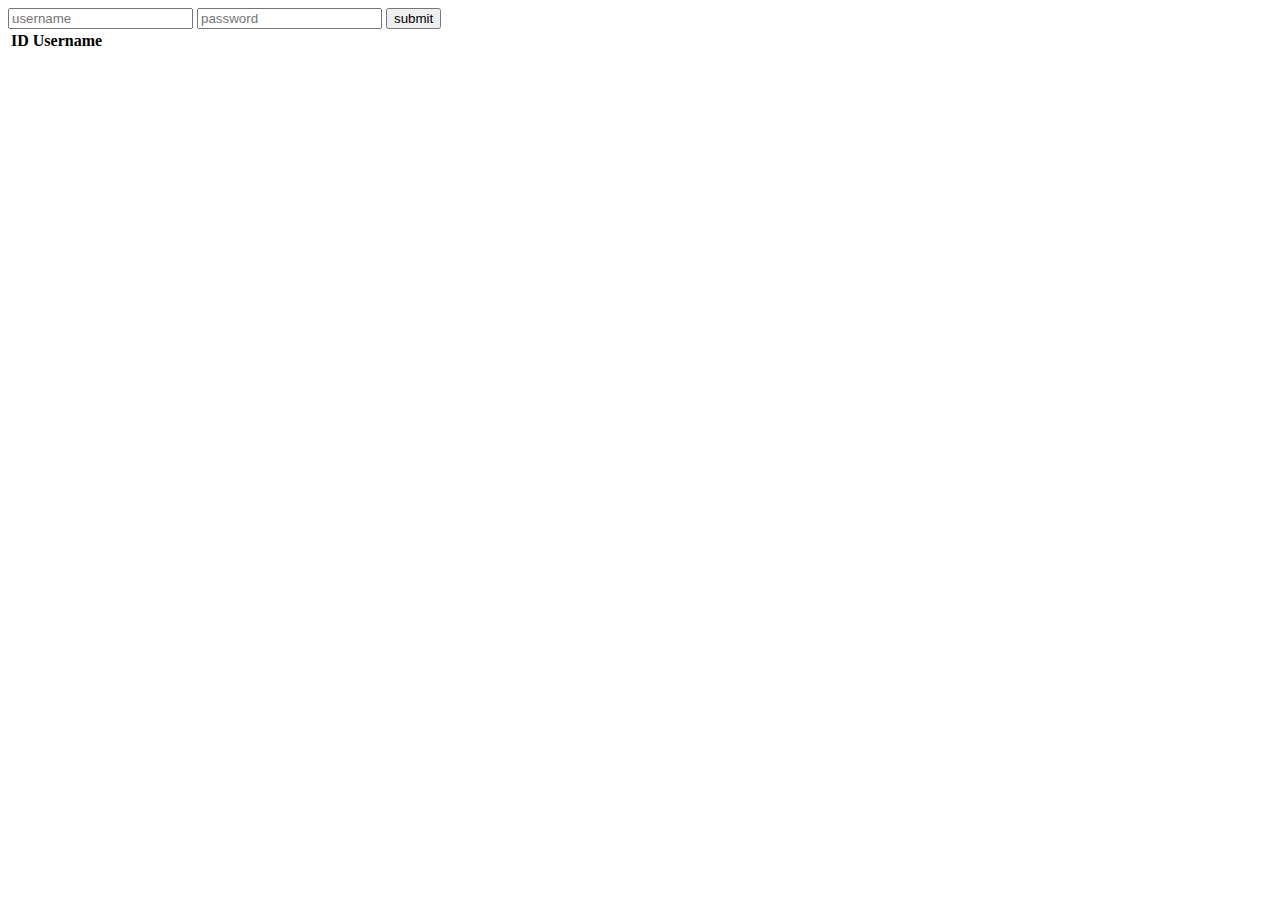
<file: src/main/resources/public/adminDashboard.html>
<!DOCTYPE html>
<html lang="en">
<head>
  <meta charset="UTF-8">
  <meta name="viewport"
        content="width=device-width, user-scalable=no, initial-scale=1.0, maximum-scale=1.0, minimum-scale=1.0">
  <meta http-equiv="X-UA-Compatible" content="ie=edge">
  <title>Admin Dashboard</title>
  <script src="adminDashboard.js"></script>
  <link rel="shortcut icon" href="#">
</head>
<body>

<div class="login-page">
  <div class="form">
    <form class="login-form" method ="POST" id="loginForm">
      <input type="text" placeholder="username" name="username" id="username"/>
      <input type="text" placeholder="password" name="password" id="password"/>
      <input type="submit" value="submit" id="submit"/>
    </form>
  </div>
</div>


<table>
  <thead>
  <tr>
    <th>ID</th>
    <th>Username</th>
  </tr>
  </thead>
  <tbody id="entryDisplay">
  <tr>
    <td colspan="3"></td>
  </tr>
  </tbody>
</table>
</body>
</html>
</file>
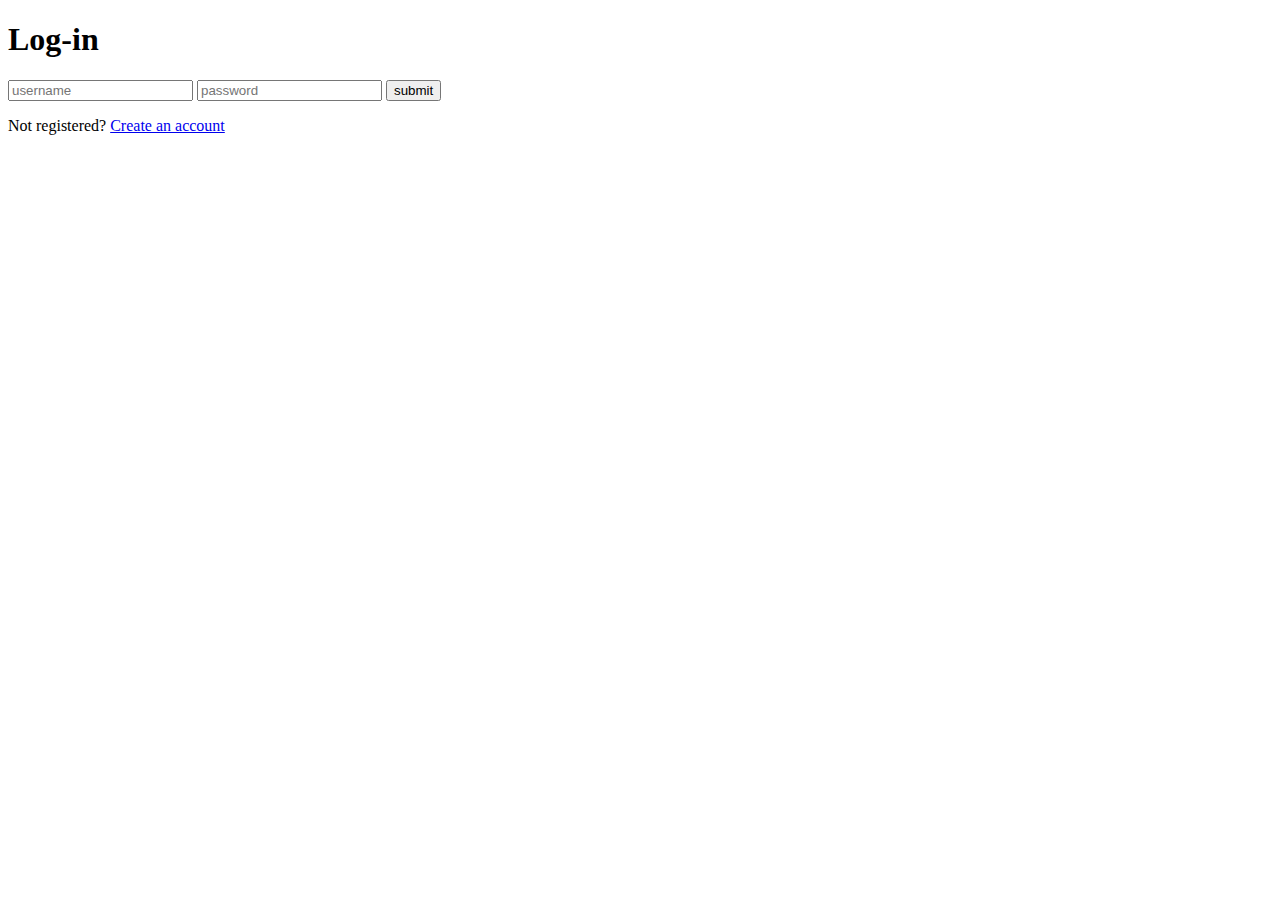
<file: src/main/resources/public/login.html>
<!DOCTYPE html>
<html lang="en">
<head>
    <meta charset="UTF-8">
    <title>Title</title>
    <script src="loginAuth.js"></script>
    <link rel="shortcut icon" href="#">
</head>
<body>

<h1>Log-in</h1>

<div class="login-page">
    <div class="form">
        <form class="login-form" method ="POST" id="loginForm">
            <input type="text" placeholder="username" name="username" id="username"/>
            <input type="password" placeholder="password" name="password" id="password"/>
            <input type="submit" value="submit" id="submit"/>
        </form>
    </div>
</div>
<p class="message">Not registered? <a href="register.html">Create an account</a></p>

</body>

</html>
</file>
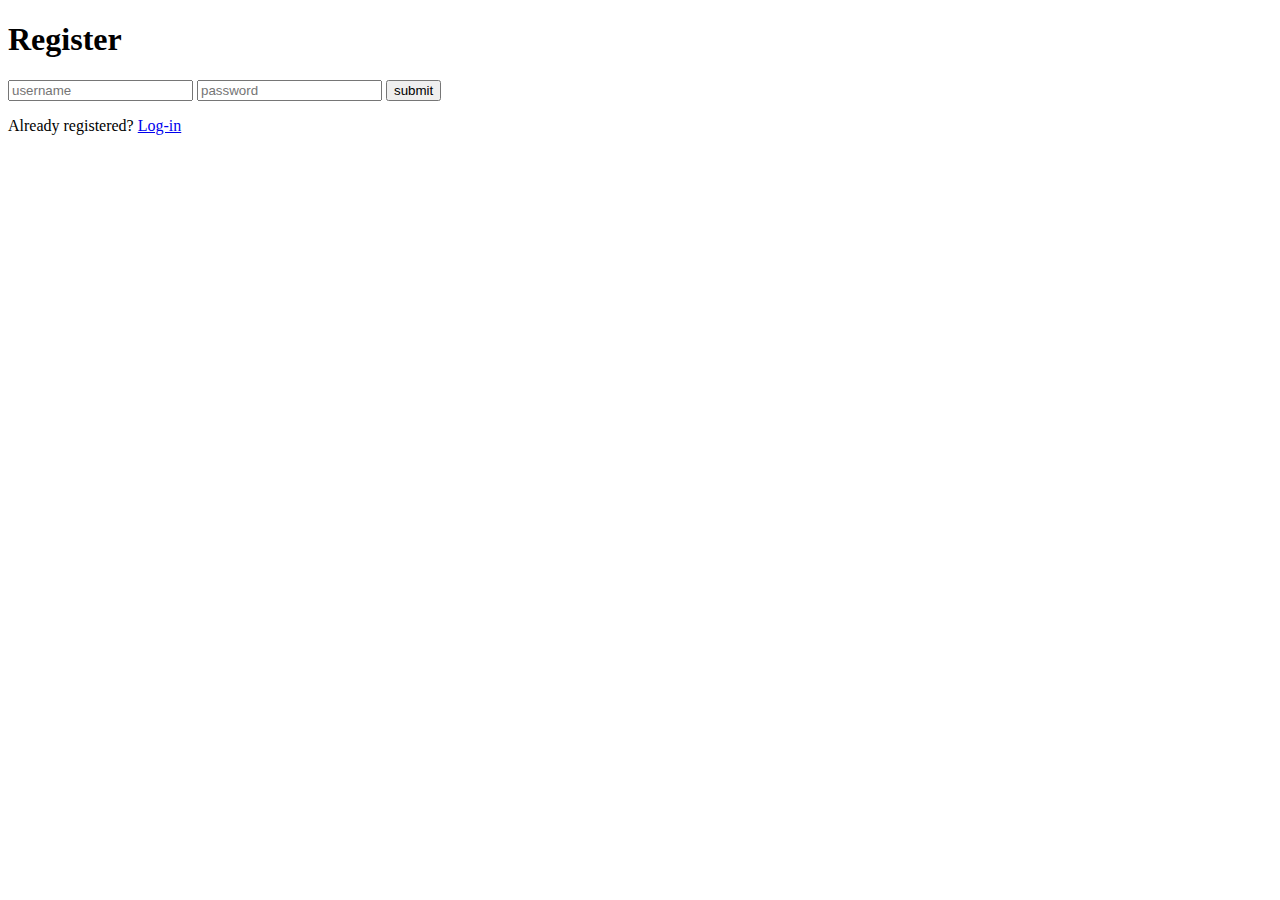
<file: src/main/resources/public/register.html>
<!DOCTYPE html>
<html lang="en">
<head>
    <meta charset="UTF-8">
    <title>Title</title>
    <script src="registerAuth.js"></script>
    <link rel="shortcut icon" href="#">
</head>
<body>

<h1>Register</h1>
<div class="login-page">
    <div class="form">
        <form class="login-form" method ="POST" id="registerForm">
            <input type="text" placeholder="username" name="username" id="username"/>
            <input type="password" placeholder="password" name="password" id="password"/>
            <input type="submit" value="submit" id="submit"/>
        </form>
    </div>
</div>
<p class="message">Already registered? <a href="login.html">Log-in</a></p>


</body>

</html>
</file>
